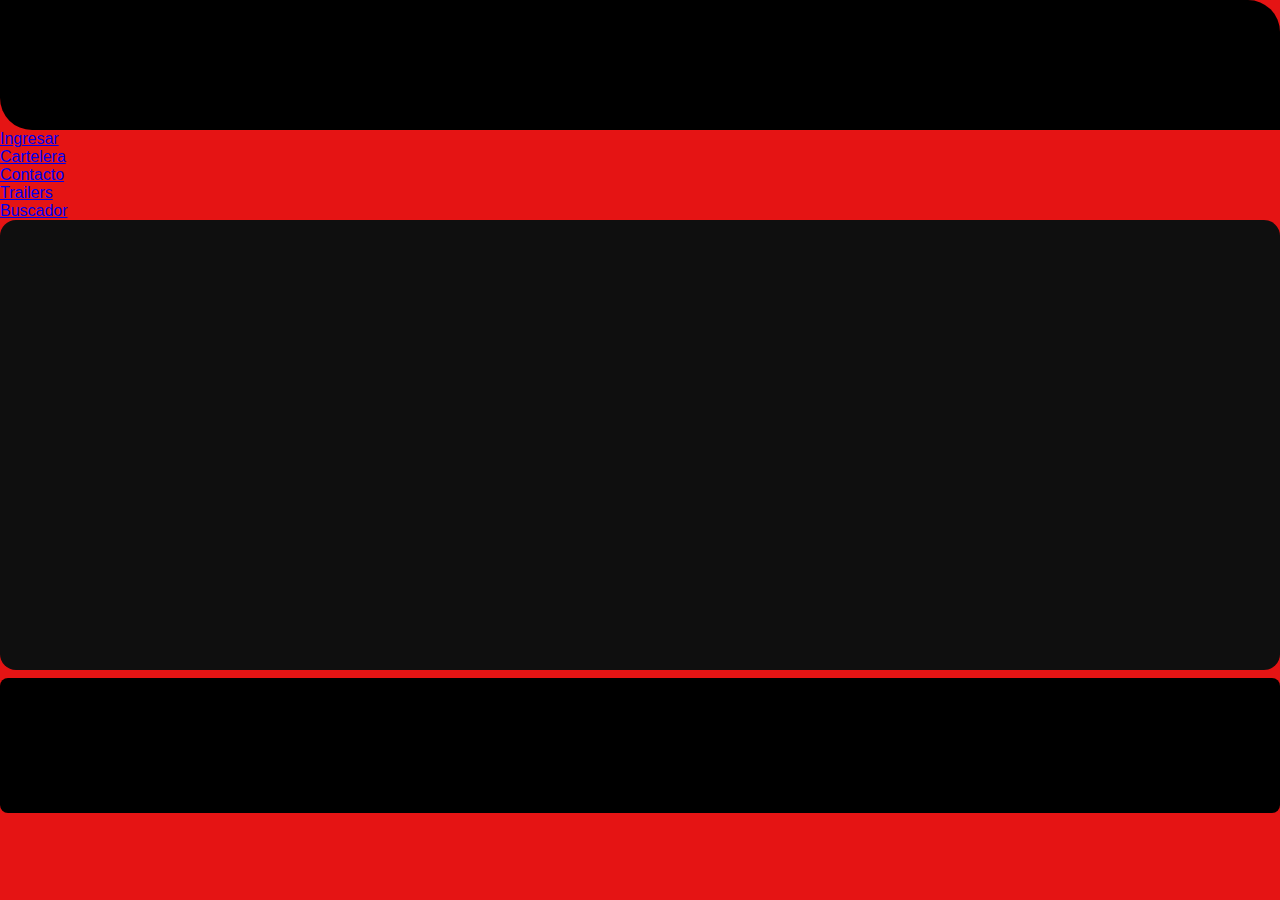
<file: pages/index.html>
<!DOCTYPE html>
<html lang="en">

<head>
    <meta charset="UTF-8">
    <meta http-equiv="X-UA-Compatible" content="IE=edge">
    <link rel="stylesheet" type="text/css" href="/css/style.css">
    <link rel="icon" href="/assets/ico/logo.ico">
    <meta name="viewport" content="width=device-width, initial-scale=1.0">
    <title>Notflix</title>
</head>

<body>

        <header>Notflix
            <section id="banner"></section>
            <section id="logo"></section>
            <section id="buscador"></section>
        </header>

        <nav>
        <a href="login.html">Ingresar</a>
        <br>
        <a href="movies.html">Cartelera</a>
        <br>
        <a href="contacto.html">Contacto</a>
        <br>
        <a href="player.html">Trailers</a>
        <br>
        <a href="https://google.com" target="__blank">Buscador</a>

        </nav>
        
        <main>
            <aside id="portada">

            </aside>
            <article>

            </article>           
            <aside id="barra">

            </aside>
            
        </main>

        <footer>

        </footer>
    


</body>

</html>
</file>
<file: css/style.css>
* {
    margin: 0;
    padding: 0;
    font-family: sans-serif;
}

body {
    margin: 0 auto;
    padding: 0;
    background: #e51414;
}
#principal {
    width: 98%;
    background-color: #e51414;
    min-height: 100vh;
    padding: 0.5em;
    overflow: hidden;
    
}

header {
    min-height: 10vh;
    padding: 20px;
    display: block;
    background: black;
    border-bottom-left-radius: 2em;
    border-top-right-radius: 2em;
    font-family: 'Catamaran', sans-serif;
    
}
.logo{
    font-size: 5rem;
    color: white;
}

nav {
    display: inline-block;
     width: 100%;
        max-width: 1250px;
    margin: 0 auto;

}
.principal-nav{
        display: inline-block;
        background: red;
        justify-content: space-between;
        align-items:center;
        flex-wrap: wrap;
}


nav ul {
    padding: 10px;
    display: inline-block;
    
    
    
}

nav ul li {
    display: inline-block;
    padding: 5px;
    background: black;
    
}

nav ul li a {
    color: white;
    text-decoration: none;
    display:inline-block;
    padding: 10px;
    border-radius: 1em;
    
    
}
nav ul li a:hover{
    background-color: red;
}
main {
    position: relative;
    min-height: 50vh;
    background: rgb(15, 15, 15);
    border-radius: 1em;
   
}
    .mainPortada {
        display: flex;
        flex-direction: row;
        justify-content: space-around;
        background: rgb(12, 12, 12);
        border-radius: 0.5em;
        padding: 0.5em;
               
    }
    section{
        min-height:95%;
        width:70% ;
        background: red;
        border-radius:0.5em ;
    }
    .caratula{
        min-height: 20em;
        background-image: url("/assets/img/cine.jpg");
        background-position: center;
        background-size: cover;
        background-repeat: no-repeat;
        
        
    }
    .caratula article{
        color: whitesmoke;
        font-family: sans-serif;  
    }

    aside {
        min-height: 95%;
        width: 25%;
        background: red;
        border-radius: 0.5em;
        float: right;
    }
    aside h3{
        padding: 10px;
        font-family:'Segoe UI', Tahoma, Geneva, Verdana, sans-serif;
        font-size: 1em;
    }

    aside ul {
        list-style-type: none;
        
    }

    aside ul li{
        display: block;
        padding: 10px;
        text-align: left
        
    }
    aside ul li a{
        color: white;
        display: block;
        padding: 10px;
        text-decoration: none;
        font-size: 1em;
        
        border-radius: 5px;
        

    }
    aside ul li a:hover{
        background-color: black;
    }

    footer{
        min-height: 15vh;
        background: black;
        border-radius: 0.5em;
        margin-top: 0.5em;
        margin-bottom: 0.5em;
        display:block;
        text-align: center;
    }
    
    footer a {
        color: white;
        text-decoration: none;
        display: block;
        
    }
    /*peliculas---------------------------*/

    .peliculas{
    display:grid;
    grid-template-columns:50% 50% ;
    gap: 5px;
    justify-content:center;
   
    }
    .pelicula {
        grid-area: auto;
        width: auto ;
        height: 40vw;
        background-color: rgb(32, 32, 31);
        margin: 15px;
    }

    .pelicula a {
        width: 100%;
        height: 100%;
        display:block;
        color: white;
        

    }

    .pelicula img{
        width: 100%;
        height: 100%;
        object-fit:cover;
    } 

    .header-peli{
        padding:  0;
        background: red;
        color: #fff;
        margin: 0.5em;

            
    }
    .contenedor{
        display: inline-block;
        width: 100%;
        max-width: 1250px;
        margin: 0, auto;
        color: ivory;
        border-radius: 0;
    }

    .botones-nav{
        display: inline-block;
        background: rgb(216, 15, 15);
        justify-content: space-between;
        align-items:center;
        flex-wrap: wrap;

    
    }
    .chart{
        width: 100%;
    
    }
    .chart ul{
        margin: 0;
        padding: 0;
        list-style: none;
        justify-content: space-around;
        background: none;
    
    }

    .chart ul li{
        display: inline-block;
        
    }
    .chart ul li a {
        display: inline-block;
        padding: 0.5rem 1rem; 
        transition: all 0;
        
    }
/* -------------player-------------  */


.reproductor{
    padding:0 ;
    margin:auto 10em ;
}

    iframe.contenedor {
        position: relative;
        overflow: hidden;
        padding-top: 56.25%;
    }

    .responsivo{
     position:absolute;
    top: 0;
    left: 0;
    width: 100%;
    height: 95%;
    border: 0;
    }

    header.inicio-player{
        color: white;
        display: inline-block;
        padding: 10px;
    }

    

/* -------------contacto-------------  */

    @media screen and (max-width: 640px) {
       

        .chart ul li{
            display:block;
        }
        
        nav ul {
            padding: 10px;
            display: block;
        }
            .principal-nav{
                display: block;
                background: rgb(216, 15, 15);
                justify-content: space-between;
                align-items:center;
                flex-wrap: wrap;
                   
    }
        nav ul li {
        display: block;
        padding: 5px;
        background: black;
   }
    }

    @media screen and (min-width: 748px) {
        .peliculas{
            display: grid;
            grid-template-columns:33% 33% 33%;
        }
       

    }
    @media screen and (min-width: 1280px){
        .peliculas{
            display: grid;
            grid-template-columns: 25% 25% 25% 25%;

        }
    }
</file>
